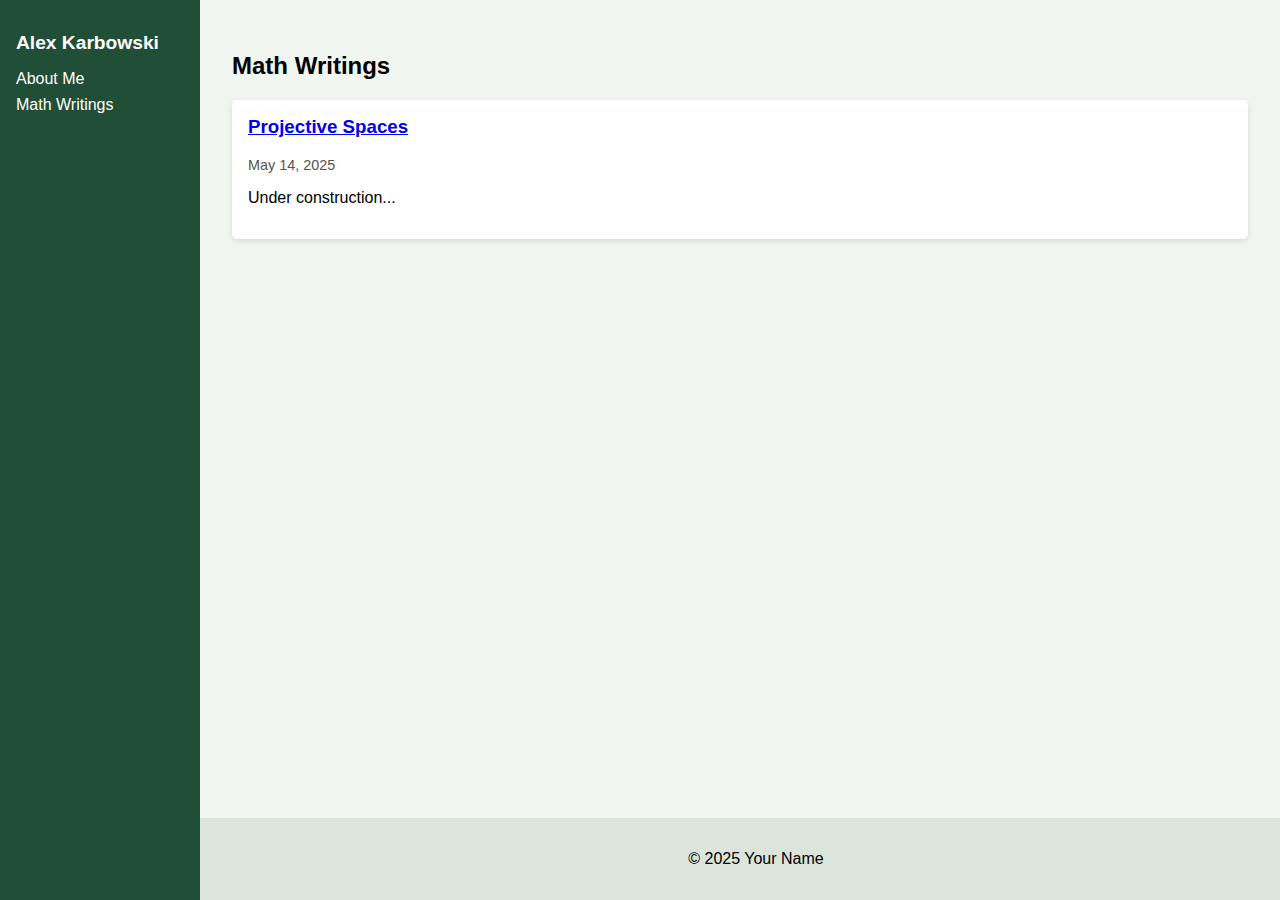
<file: math.html>
<!DOCTYPE html>
<html lang="en">
<head>
  <meta charset="UTF-8" />
  <meta name="viewport" content="width=device-width, initial-scale=1.0" />
  <title>Math - Your Name</title>
  <link rel="stylesheet" href="style.css" />
</head>
<body>
  <nav>
    <h2>Alex Karbowski</h2>
    <a href="index.html">About Me</a>
    <a href="math.html">Math Writings</a>
  </nav>

  <main>
    <section>
      <h2>Math Writings</h2>
      <div class="post">
        <h3><a href="writings/projective_space.html">Projective Spaces</a></h3>
        <p class="date">May 14, 2025</p>
        <p>Under construction...</p>
      </div>
    </section>
  </main>

  <footer>
    <p>&copy; 2025 Your Name</p>
  </footer>
</body>
</html>
</file>
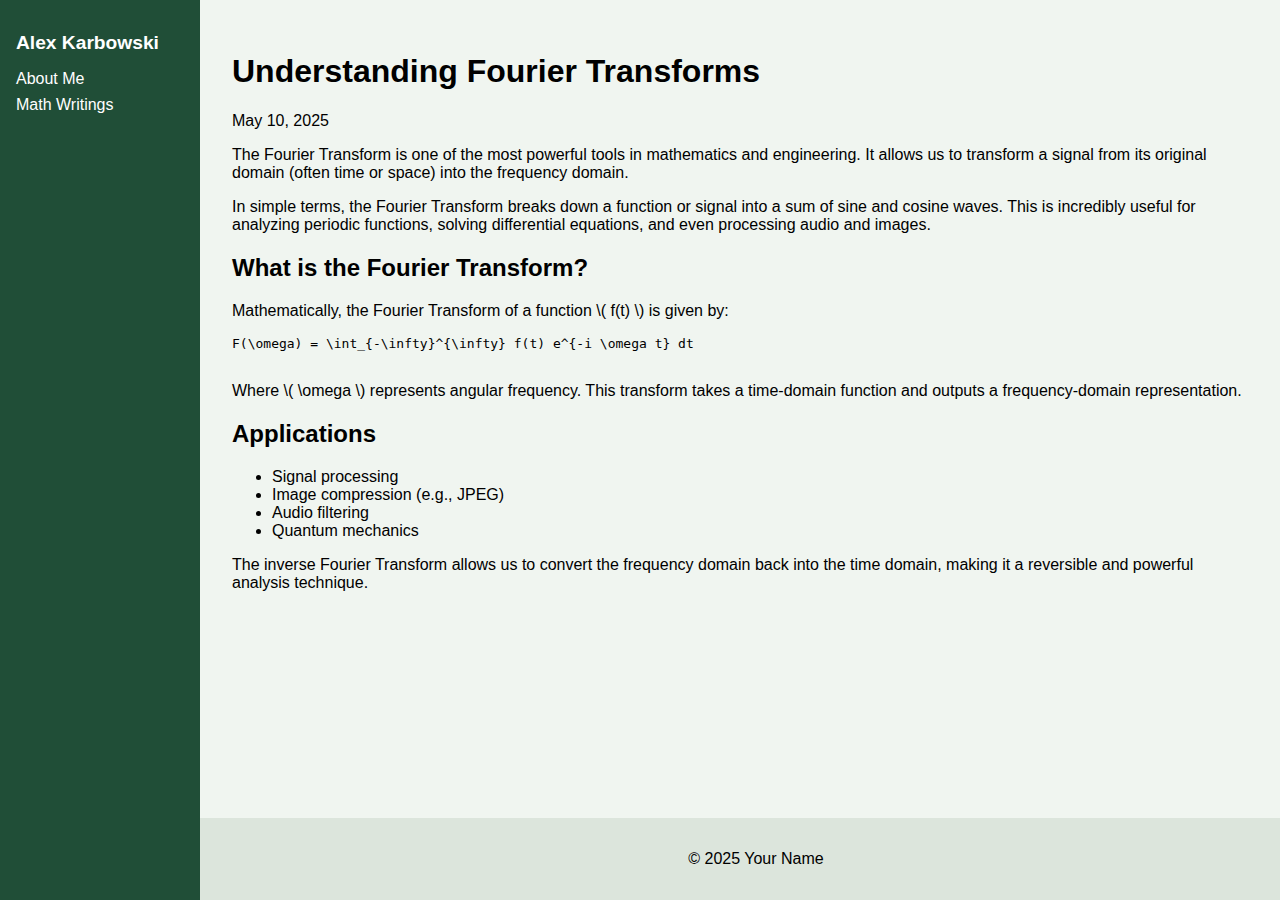
<file: writings/fourier_transform.html>
<!-- Sample file -->

<!DOCTYPE html>
<html lang="en">
<head>
  <meta charset="UTF-8" />
  <meta name="viewport" content="width=device-width, initial-scale=1.0" />
  <title>Understanding Fourier Transforms</title>
  <link rel="stylesheet" href="../style.css" />
</head>
<body>
  <nav>
    <h2>Alex Karbowski</h2>
    <a href="../about.html">About Me</a>
    <a href="../math.html">Math Writings</a>
  </nav>

  <main>
    <article>
      <h1>Understanding Fourier Transforms</h1>
      <p class="date">May 10, 2025</p>
      <p>The Fourier Transform is one of the most powerful tools in mathematics and engineering. It allows us to transform a signal from its original domain (often time or space) into the frequency domain.</p>

      <p>In simple terms, the Fourier Transform breaks down a function or signal into a sum of sine and cosine waves. This is incredibly useful for analyzing periodic functions, solving differential equations, and even processing audio and images.</p>

      <h2>What is the Fourier Transform?</h2>
      <p>Mathematically, the Fourier Transform of a function \( f(t) \) is given by:</p>
      <pre>
F(\omega) = \int_{-\infty}^{\infty} f(t) e^{-i \omega t} dt
      </pre>
      <p>Where \( \omega \) represents angular frequency. This transform takes a time-domain function and outputs a frequency-domain representation.</p>

      <h2>Applications</h2>
      <ul>
        <li>Signal processing</li>
        <li>Image compression (e.g., JPEG)</li>
        <li>Audio filtering</li>
        <li>Quantum mechanics</li>
      </ul>

      <p>The inverse Fourier Transform allows us to convert the frequency domain back into the time domain, making it a reversible and powerful analysis technique.</p>
    </article>
  </main>

  <footer>
    <p>&copy; 2025 Your Name</p>
  </footer>
</body>
</html>
</file>
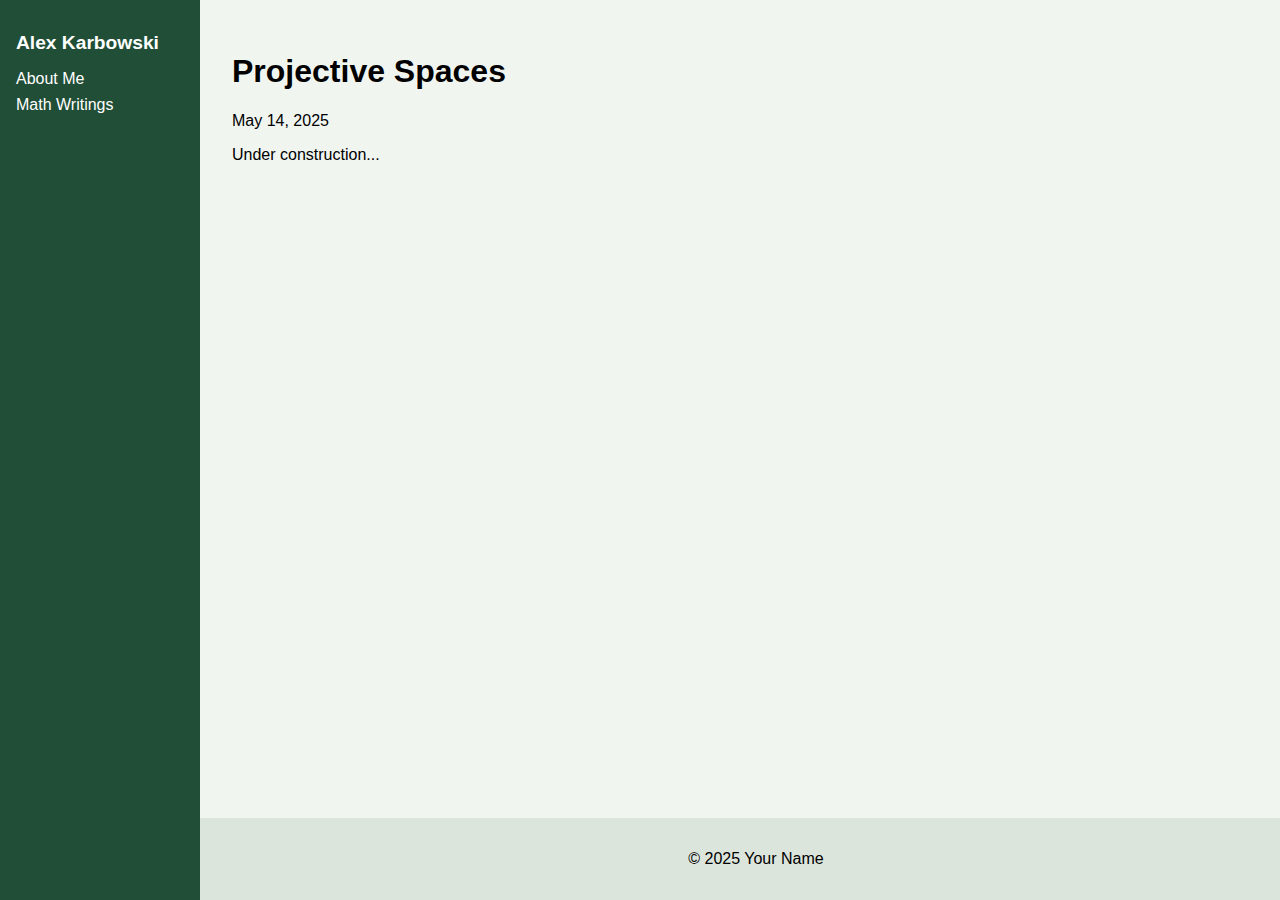
<file: writings/projective_space.html>
<!-- Sample file -->

<!DOCTYPE html>
<html lang="en">
<head>
  <meta charset="UTF-8" />
  <meta name="viewport" content="width=device-width, initial-scale=1.0" />
  <title>Understanding Fourier Transforms</title>
  <link rel="stylesheet" href="../style.css" />
</head>
<body>
  <nav>
    <h2>Alex Karbowski</h2>
    <a href="../index.html">About Me</a>
    <a href="../math.html">Math Writings</a>
  </nav>

  <main>
    <article>
      <h1>Projective Spaces</h1>
      <p class="date">May 14, 2025</p>
      <p>Under construction...</p>

  <footer>
    <p>&copy; 2025 Your Name</p>
  </footer>
</body>
</html>
</file>
<file: style.css>
body {
  margin: 0;
  font-family: Arial, sans-serif;
  display: flex;
  height: 100vh;
  background-color: #f0f5f0;
}
nav {
  width: 200px;
  background-color: #204e37;
  color: white;
  padding: 1rem;
  box-sizing: border-box;
}
nav h2 {
  font-size: 1.2rem;
  margin-bottom: 1rem;
}
nav a {
  display: block;
  color: white;
  text-decoration: none;
  margin: 0.5rem 0;
}
nav a:hover {
  text-decoration: underline;
}
main {
  flex: 1;
  padding: 2rem;
  overflow-y: auto;
}
section {
  margin-bottom: 2rem;
}
.post {
  background: #ffffff;
  padding: 1rem;
  margin-bottom: 1rem;
  border-radius: 5px;
  box-shadow: 0 2px 5px rgba(0, 0, 0, 0.1);
}
.post h3 {
  margin-top: 0;
}
.post p.date {
  font-size: 0.9rem;
  color: #555;
  margin-bottom: 0.5rem;
}
footer {
  text-align: center;
  padding: 1rem;
  background-color: #dce5dc;
  position: fixed;
  bottom: 0;
  left: 200px;
  width: calc(100% - 200px);
}
</file>
